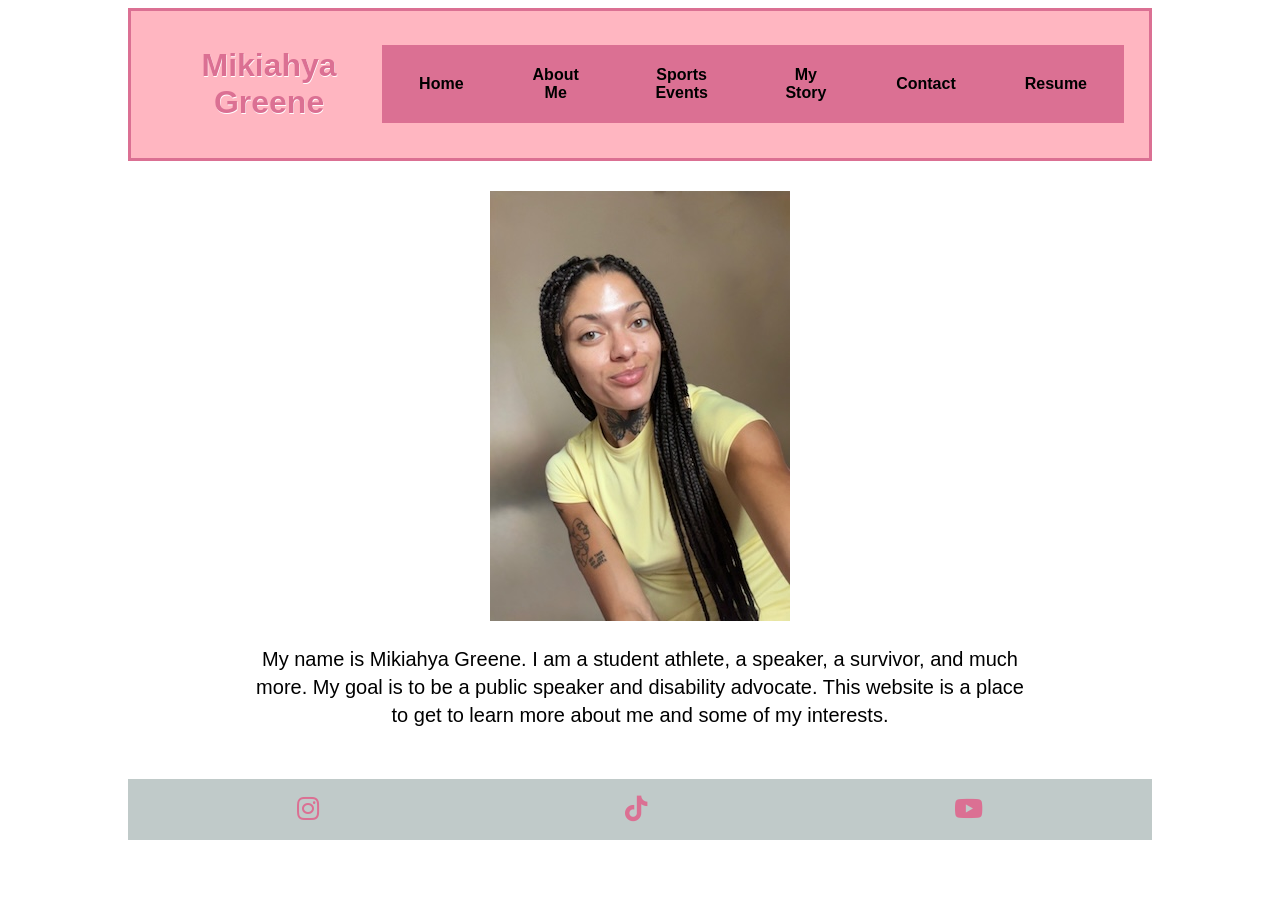
<file: index.html>
<!DOCTYPE html>
<html lang="en">
<head>
  <meta charset="UTF-8">
  <meta name="viewport" content="width=device-width, initial-scale=1.0">
  <title>Mikiahya Greene</title>
  <link rel="stylesheet" href="main.css">
 <link rel="stylesheet" href="https://use.fontawesome.com/releases/v5.15.4/css/all.css" integrity="sha384-DyZ88mC6Up2uqS4h/KRgHuoeGwBcD4Ng9SiP4dIRy0EXTlnuz47vAwmeGwVChigm" crossorigin="anonymous"/>
</head>

<body>
  
  <div class="wrapper">

    <header>
      <h1>Mikiahya Greene</h1>
       

<nav>
  
       <a href="index.html">Home</a>
        <a href="aboutme.html">About Me</a>
        <a href="sportsevents.html">Sports Events</a>
        <a href="mystory.html">My Story</a>
        <a href="contact.html">Contact</a>
        <a href="resume.html">Resume</a>
        
      </nav>
</header>
   

    <main>
<section class="intro">
  <img src="images/Headshot.JPEG" alt="photo of Mikiahya" class="profile pic">

  <p>
    My name is Mikiahya Greene. I am a student athlete, a speaker, a survivor, and much more. My goal is to be a public speaker and disability advocate. This website is a place to get to learn more about me and some of my interests. 
  </p>

</section>
    </main>



   <footer>
  <a href="https://www.instagram.com/mikiahya/">
<i class="fab fa-instagram"></i></a>

<a href="https://www.tiktok.com/@mikiahya_"><i class="fab fa-tiktok"> </i></a>


  <a href="https://www.youtube.com/@mikiahya"><i class="fab fa-youtube"></i></a>
</footer>
 

 </div>
 

</body>
</html>
</file>
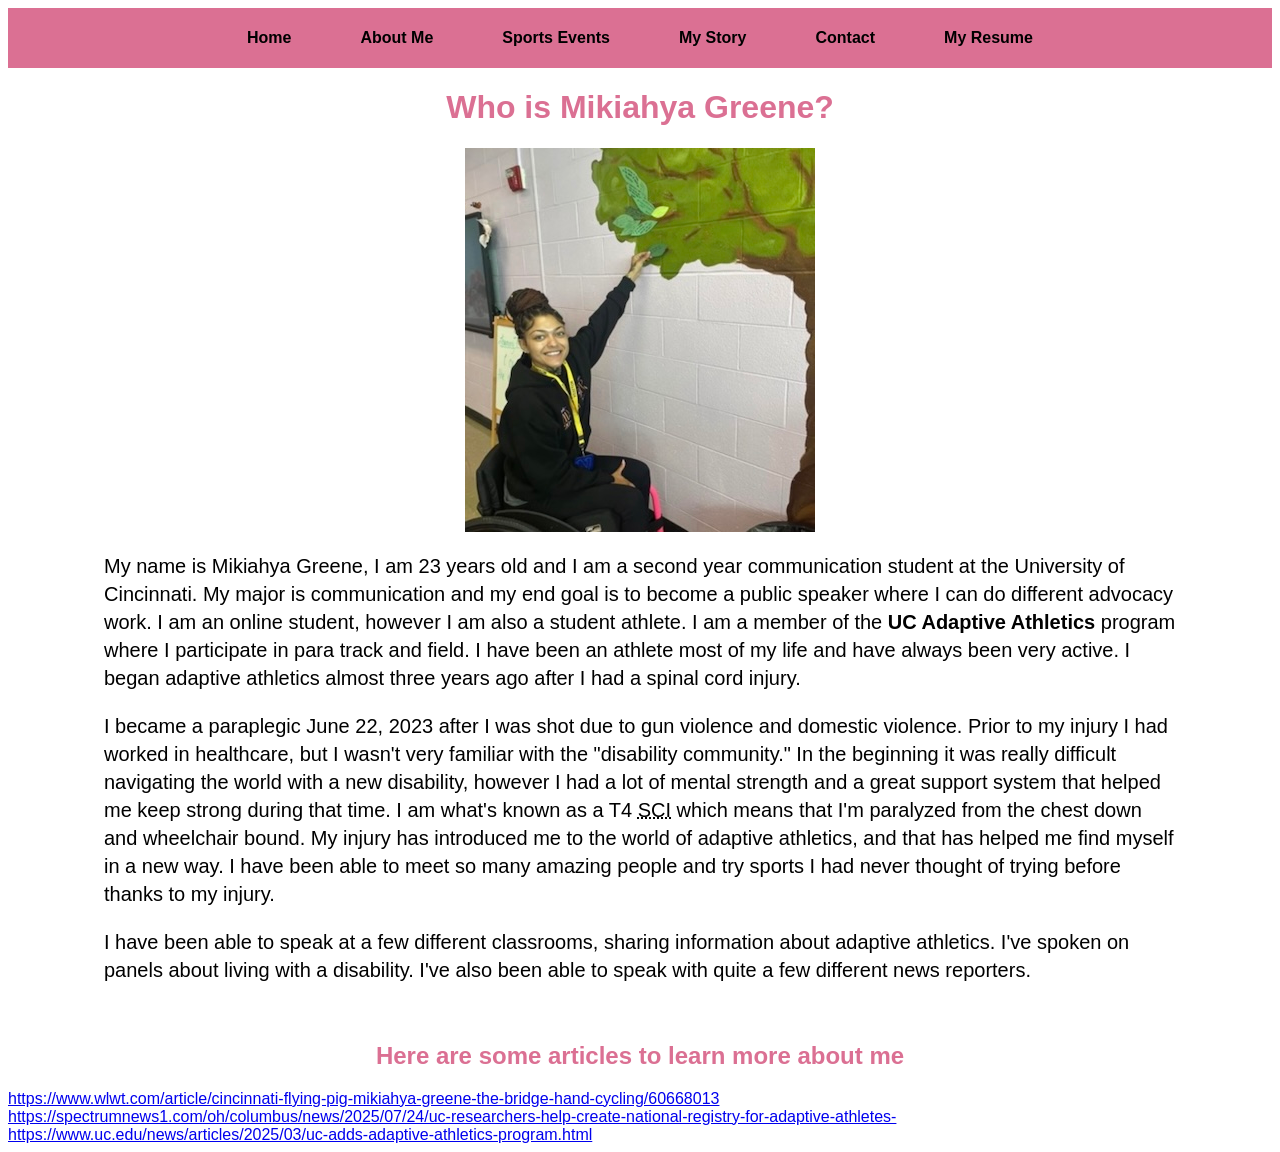
<file: aboutme.html>
<!DOCTYPE html>
<html lang="en">
<head>
  <meta charset="UTF-8">
  <meta name="viewport" content="width=device-width, initial-scale=1.0">
  <title>About Me</title>
  <link rel="stylesheet" href="main.css">
</head>
<body>
  
<nav>
  
       <a href="index.html">Home</a>
        <a href="aboutme.html">About Me</a>
        <a href="sportsevents.html">Sports Events</a>
        <a href="mystory.html">My Story</a>
        <a href="contact.html">Contact</a>
        <a href="resume.html">My Resume</a>
        
      </nav>
<h1>Who is Mikiahya Greene?</h1>

<img class="about-gallery" src="images/Speaking at school.jpg" alt="A photo of me speaking at a High School">
<p>My name is Mikiahya Greene, I am 23 years old and I am a second year communication student at the University of Cincinnati. My major is communication and my end goal is to become a public speaker where I can do different advocacy work. I am an online student, however I am also a student athlete. I am a member of the <strong>UC Adaptive Athletics</strong> program where I participate in para track and field. I have been an athlete most of my life and have always been very active. I began adaptive athletics almost three years ago after I had a spinal cord injury. </p>



<p>I became a paraplegic June 22, 2023 after I was shot due to gun violence and domestic violence. Prior to my injury I had worked in healthcare, but I wasn't very familiar with the "disability community." In the beginning it was really difficult navigating the world with a new disability, however I had a lot of mental strength and a great support system that helped me keep strong during that time. I am what's known as a T4 <abbr title="Spinal Cord Injury">SCI</abbr> which means that I'm paralyzed from the chest down and wheelchair bound. My injury has introduced me to the world of adaptive athletics, and that has helped me find myself in a new way. I have been able to meet so many amazing people and try sports I had never thought of trying before thanks to my injury. </p>

<p>
  I have been able to speak at a few different classrooms, sharing information about adaptive athletics. I've spoken on panels about living with a disability. I've also been able to speak with quite a few different news reporters. 
</p>

<br>
<h2>Here are some articles to learn more about me </h2>
<a href="https://www.wlwt.com/article/cincinnati-flying-pig-mikiahya-greene-the-bridge-hand-cycling/60668013">https://www.wlwt.com/article/cincinnati-flying-pig-mikiahya-greene-the-bridge-hand-cycling/60668013</a>
<br>
<a href="https://spectrumnews1.com/oh/columbus/news/2025/07/24/uc-researchers-help-create-national-registry-for-adaptive-athletes-">https://spectrumnews1.com/oh/columbus/news/2025/07/24/uc-researchers-help-create-national-registry-for-adaptive-athletes-</a>
<br>
<a href="https://www.uc.edu/news/articles/2025/03/uc-adds-adaptive-athletics-program.html">https://www.uc.edu/news/articles/2025/03/uc-adds-adaptive-athletics-program.html</a>

</body>

</html>
</file>
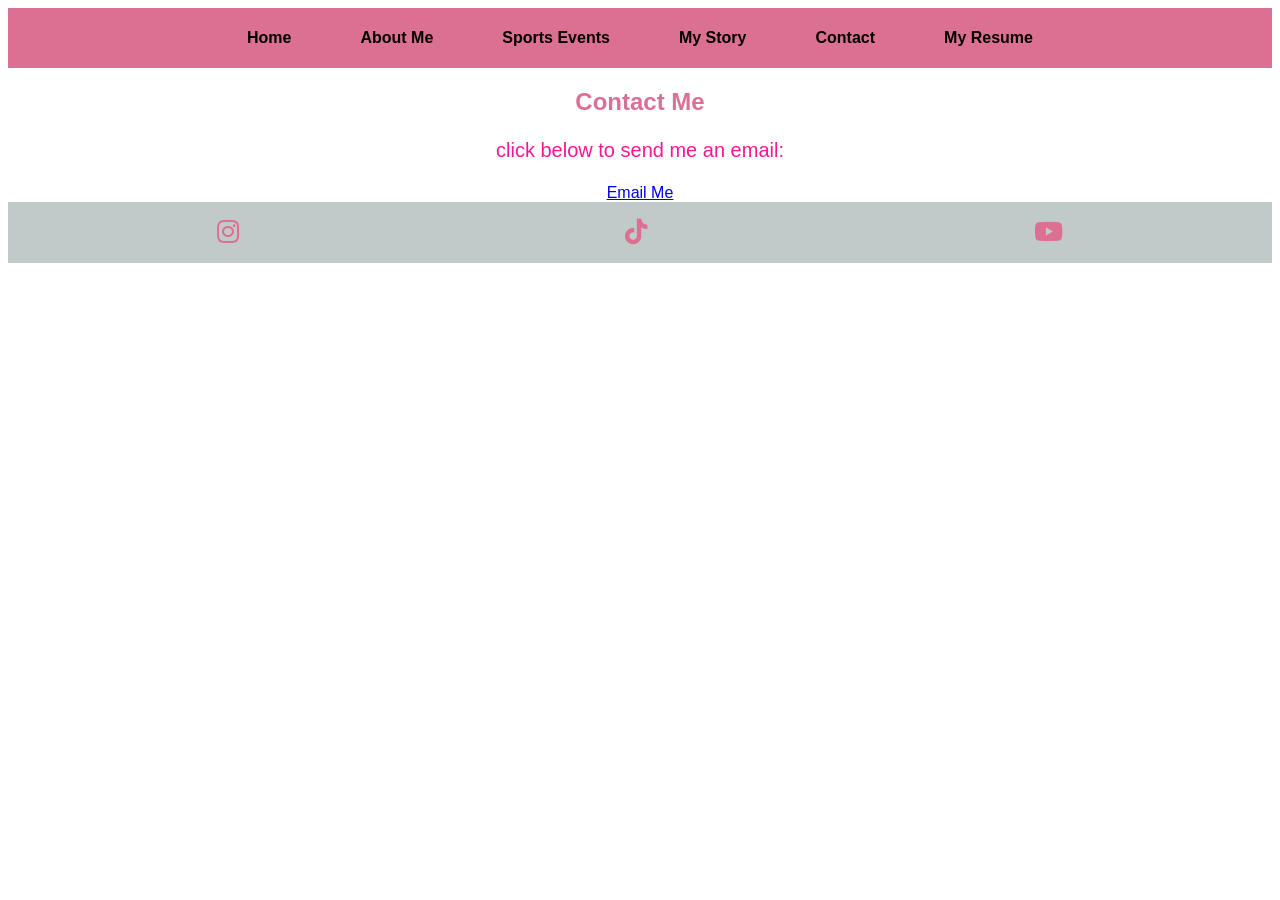
<file: contact.html>
<!DOCTYPE html>
<html lang="en">
<head>
  <meta charset="UTF-8">
  <meta name="viewport" content="width=device-width, initial-scale=1.0">
  <title>Contact Me</title>
  <link rel="stylesheet" href="main.css">
<link rel="stylesheet" href="https://use.fontawesome.com/releases/v5.15.4/css/all.css" integrity="sha384-DyZ88mC6Up2uqS4h/KRgHuoeGwBcD4Ng9SiP4dIRy0EXTlnuz47vAwmeGwVChigm" crossorigin="anonymous"/>
</head>
<body>
  
<nav>
  
       <a href="index.html">Home</a>
        <a href="aboutme.html">About Me</a>
        <a href="sportsevents.html">Sports Events</a>
        <a href="mystory.html">My Story</a>
        <a href="contact.html">Contact</a>
        <a href="Resume.html">My Resume</a>
        
      </nav>

      <main class="contact">
       

<h2>Contact Me</h2>


<p>click below to send me an email:</p>
<a href="mailto:mikiahyagreene@yahoo.com">Email Me</a>


<footer>
  <a href="https://www.instagram.com/mikiahya/">
<i class="fab fa-instagram"></i></a>

<a href="https://www.tiktok.com/@mikiahya_"><i class="fab fa-tiktok"> </i></a>


  <a href="https://www.youtube.com/@mikiahya"><i class="fab fa-youtube"></i></a>
</footer>

</body>
</html>
</file>
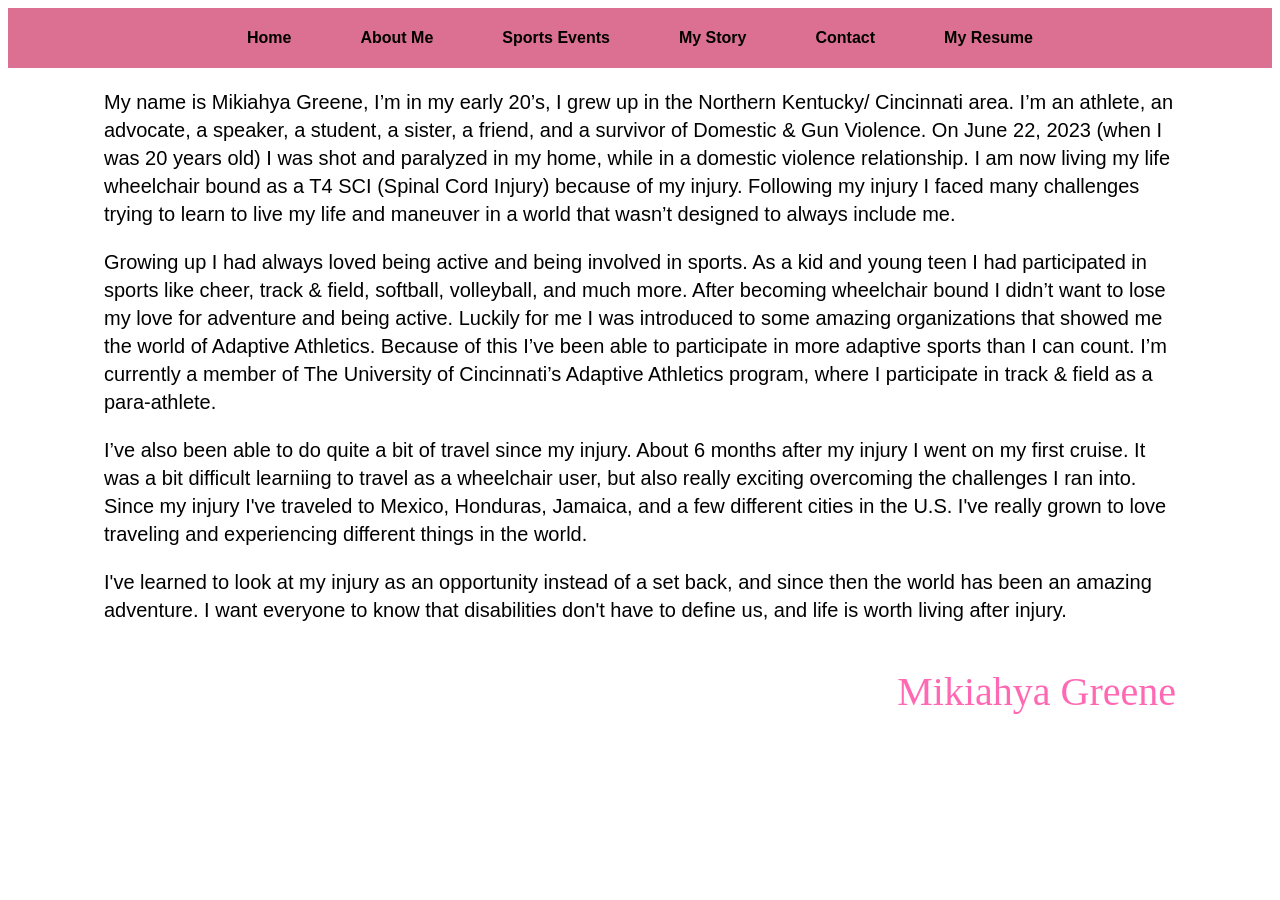
<file: mystory.html>
<!DOCTYPE html>
<html lang="en">
<head>
  <meta charset="UTF-8">
  <meta name="viewport" content="width=device-width, initial-scale=1.0">
  <title>My Story</title>
  <link rel="stylesheet" href="main.css">
</head>
<body>
  
<nav>
  
       <a href="index.html">Home</a>
        <a href="aboutme.html">About Me</a>
        <a href="sportsevents.html">Sports Events</a>
        <a href="mystory.html">My Story</a>
        <a href="contact.html">Contact</a>
        <a href="resume.html">My Resume</a>
        
      </nav>


<p>
My name is Mikiahya Greene, I’m in my early 20’s, I grew up in the Northern Kentucky/ Cincinnati area. I’m an athlete, an advocate, a speaker, a student, a sister, a friend, and a survivor of Domestic & Gun Violence. On June 22, 2023 (when I was 20 years old) I was shot and paralyzed in my home, while in a domestic violence relationship. I am now living my life wheelchair bound as a T4 SCI (Spinal Cord Injury) because of my injury. Following my injury I faced many challenges trying to learn to live my life and maneuver in a world that wasn’t designed to always include me.
</p>


<p>
 Growing up I had always loved being active and being involved in sports. As a kid and young teen I had participated in sports like cheer, track & field, softball, volleyball, and much more. After becoming wheelchair bound I didn’t want to lose my love for adventure and being active. Luckily for me I was introduced to some amazing organizations that showed me the world of Adaptive Athletics. Because of this I’ve been able to participate in more adaptive sports than I can count. I’m currently a member of The University of Cincinnati’s Adaptive Athletics program, where I participate in track & field as a para-athlete. 
 </p>

 <p>
I’ve also been able to do quite a bit of travel since my injury. About 6 months after my injury I went on my first cruise. It was a bit difficult learniing to travel as a wheelchair user, but also really exciting overcoming the challenges I ran into. Since my injury I've traveled to Mexico, Honduras, Jamaica, and a few different cities in the U.S. I've really grown to love traveling and experiencing different things in the world. 
</p>



<p>
  I've learned to look at my injury as an opportunity instead of a set back, and since then the world has been an amazing adventure. I want everyone to know that disabilities don't have to define us, and life is worth living after injury.  
</p>

<p class="signature">Mikiahya Greene</p>
</body>
</html>
</file>
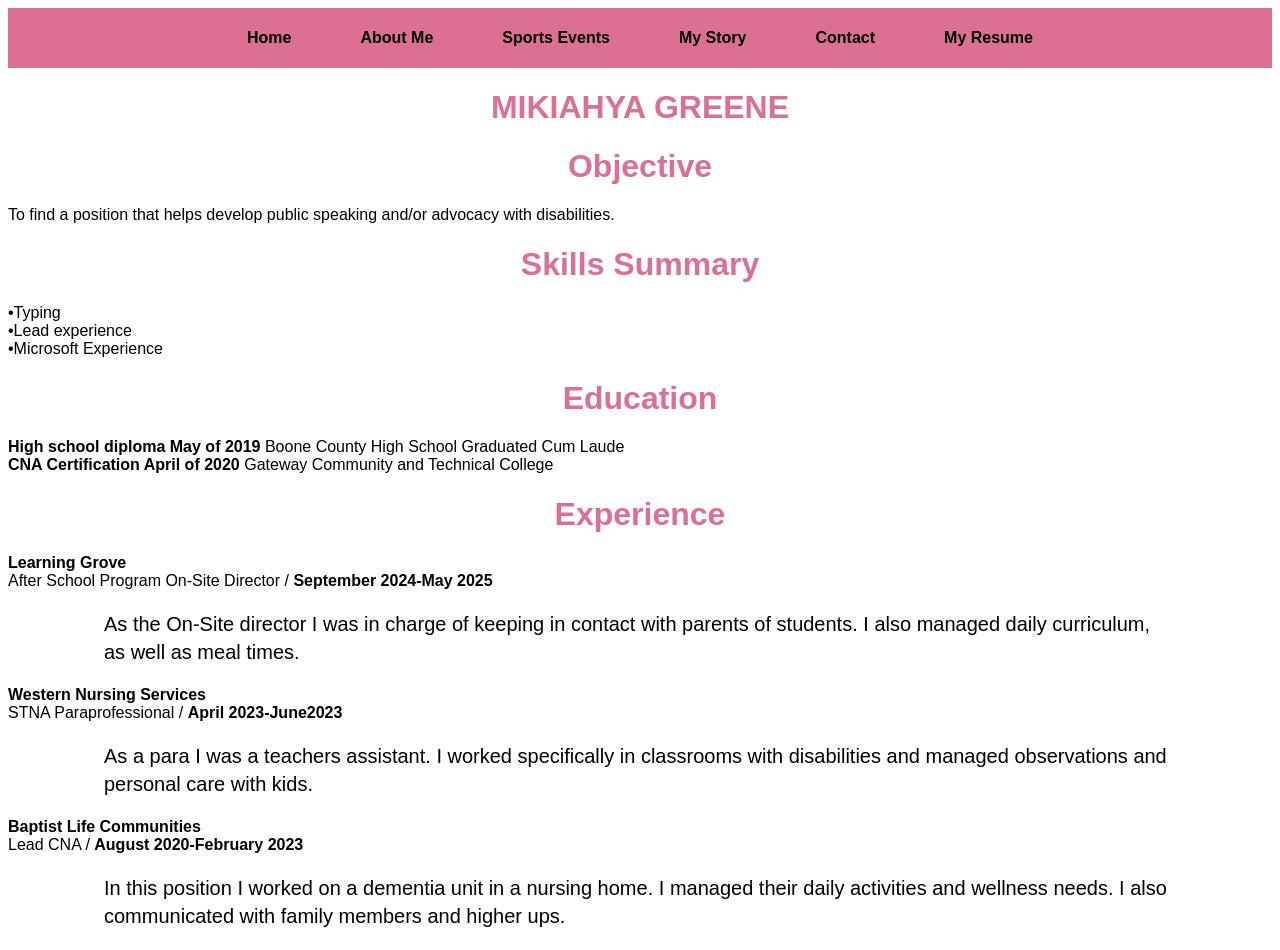
<file: resume.html>
<!DOCTYPE html>
<html lang="en">
<head>
  <meta charset="UTF-8">
  <meta name="viewport" content="width=device-width, initial-scale=1.0">
  <title>Mikiahya Greene</title>
  <link rel="stylesheet" href="main.css">
 <link rel="stylesheet" href="https://use.fontawesome.com/releases/v5.15.4/css/all.css" integrity="sha384-DyZ88mC6Up2uqS4h/KRgHuoeGwBcD4Ng9SiP4dIRy0EXTlnuz47vAwmeGwVChigm" crossorigin="anonymous"/>
</head>
<nav>
  
       <a href="index.html">Home</a>
        <a href="aboutme.html">About Me</a>
        <a href="sportsevents.html">Sports Events</a>
        <a href="mystory.html">My Story</a>
        <a href="contact.html">Contact</a>
        <a href="resume.html">My Resume</a>
        
      </nav>
<main>
<body>

 <h1>MIKIAHYA
GREENE</h1>

<h1>Objective</h1>
To find a position that helps develop public speaking and/or advocacy with disabilities.
<h1>Skills Summary</h1>
•Typing <br>
•Lead experience <br>
•Microsoft Experience <br>


<h1>Education</h1>

<strong>High school diploma May of 2019</strong> 
Boone County High School 
Graduated Cum Laude <br>
<strong>CNA Certification April of 2020</strong>
Gateway Community and Technical College

<h1>Experience</h1>
<strong>Learning Grove</strong> <br>
After School Program On-Site Director / <strong>September 2024-May 2025</strong> <br>
<p>
  As the On-Site director I was in charge of keeping in contact with parents of students. I also
  managed daily curriculum, as well as meal times.
</p>

<strong>Western Nursing Services</strong> <br>
STNA Paraprofessional / <strong>April 2023-June2023</strong> <br>
<p>
  As a para I was a teachers assistant. I worked specifically in classrooms with disabilities and
  managed observations and personal care with kids.
  </p>

  <strong>Baptist Life Communities</strong> <br>

Lead CNA / <strong>August 2020-February 2023</strong>
<p>
  In this position I worked on a dementia unit in a nursing home. I managed their daily activities
  and wellness needs. I also communicated with family members and higher ups.
</p>

</body>
</main>
</file>
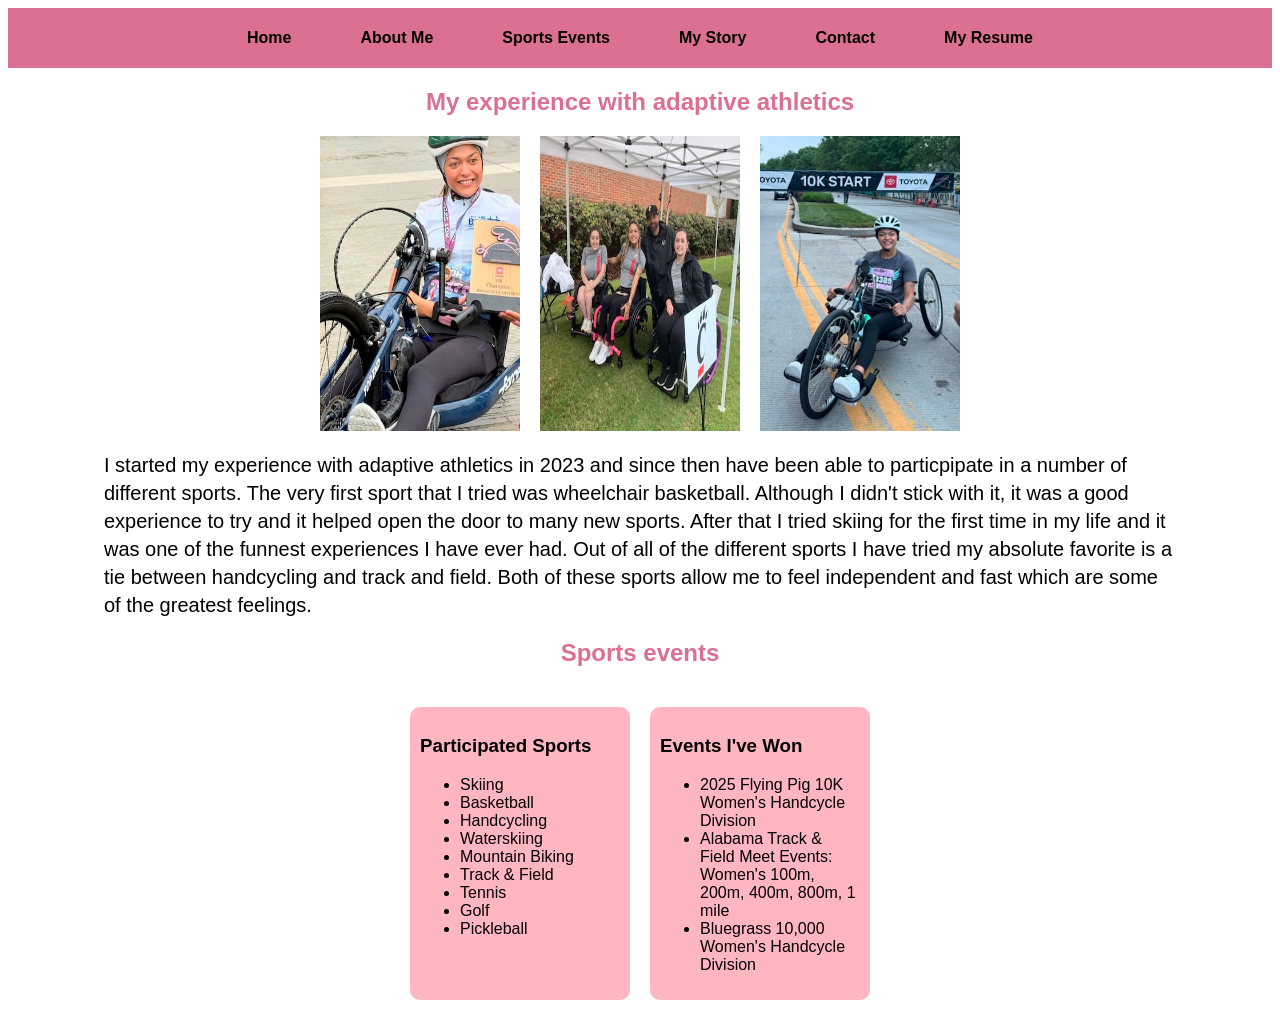
<file: sportsevents.html>
<!DOCTYPE html>
<html lang="en">
<head>
  <meta charset="UTF-8">
  <meta name="viewport" content="width=device-width, initial-scale=1.0">
  <title>Sports Events</title>
  <link rel="stylesheet" href="main.css">
</head>
<body>
  
<nav>
  
       <a href="index.html">Home</a>
        <a href="aboutme.html">About Me</a>
        <a href="sportsevents.html">Sports Events</a>
        <a href="mystory.html">My Story</a>
        <a href="contact.html">Contact</a>
        <a href="resume.html">My Resume</a>
      </nav>

      

      <main>

<h2>My experience with adaptive athletics</h2>

<div class="sports-gallery">
<img src="images/Flying Pig.jpg" alt="Me after winning my first 10k">
<img src="images/UC Track Team.jpg" alt="a photo of me and my track team at UC">
<img src="images/Race day.jpg" alt="a photo of me racing at a 10K">
</div>

<p>I started my experience with adaptive athletics in 2023 and since then have been able to particpipate in a number of different sports. The very first sport that I tried was wheelchair basketball. Although I didn't stick with it, it was a good experience to try and it helped open the door to many new sports. After that I tried skiing for the first time in my life and it was one of the funnest experiences I have ever had. Out of all of the different sports I have tried my absolute favorite is a tie between handcycling and track and field. Both of these sports allow me to feel independent and fast which are some of the greatest feelings. </p>


<h2>Sports events</h2>

<div class="sports-container">

  <div class="sports-box">
    <h3>Participated Sports</h3>
    <ul>
      <li>Skiing</li>
      <li>Basketball</li>
      <li>Handcycling</li>
      <li>Waterskiing</li>
      <li>Mountain Biking</li>
      <li>Track & Field</li>
      <li>Tennis</li>
      <li>Golf</li>
      <li>Pickleball</li>
    </ul>
  </div>

  <div class="sports-box">
    <h3>Events I've Won</h3>
    <ul>
      <li>2025 Flying Pig 10K Women's Handcycle Division</li>
      <li>Alabama Track & Field Meet Events: Women's 100m, 200m, 400m, 800m, 1 mile</li>
      <li>Bluegrass 10,000 Women's Handcycle Division</li>
    </ul>
 </div>
 
</div>
      </main>

    
</body>
</html>
</file>
<file: main.css>
body{
  font-family: 'Lucida Sans', 'Lucida Sans Regular', 'Lucida Grande', 'Lucida Sans Unicode', Geneva, Verdana, sans-serif;
  background-color: white;
}
.wrapper {
  margin: 0 auto;
  max-width: 64rem;
}

header {
  background-color: lightpink;
  border: 3px solid palevioletred;
  padding: 15px 25px;
  display: flex;
  justify-content: space-between;
  align-items: center;
}

header h1 {
  font-size: 200%;
  color: palevioletred;
text-shadow: .5px .5px .5px white;
}

nav {
  display: flex;
  justify-content: center;
  align-items: center;
gap: 5px;
background-color: palevioletred;
padding: 5px 5px;
border-radius: 0px;
text-align: center;
}

nav a {
text-decoration: none;
color: black;
font-weight: bold;
padding: 1rem 2rem;
text-align: center;

}
 
nav a:hover {
  color: white;
  border-radius: 2rem;
  text-decoration: underline;
}

.intro {
  text-align: center;
  padding: 30px;
}

.profile-pic {
  width: 200px;
border-radius: 50%;
margin-bottom: 15px;
}

.about {
  padding: 30px;
  text-align: center;
  
}

.about-gallery {
 display: block;
 margin: auto;

}

.sports-gallery {
  display: flex;
  justify-content: center;
  gap: 20px;
}

.sports-gallery img {
  max-width: 200px;
  height: auto;
}

.sports-container {
  display: flex;
  justify-content: center;
  gap: 20px;
  padding: 20px;
}

.sports-box {
  background: lightpink;
  padding: 10px;
  width: 200px;
  border-radius: 10px;
}

.contact {
  text-align: center;
  color: deeppink;
}

footer {
  background-color: #c0cac9;
  padding: 1em;
  display: flex;
  justify-content: space-around;
  align-items: center;
}


footer a {
  font-size: 160%;
  text-decoration: none;
  color: palevioletred;
}


footer a:hover {
  color: palevioletred;
  text-shadow: 0 0 5px white;
}



.signature {
  font-family: "Brush Script MT", cursive;
  font-size: 40px;
  color: #ff69b4;
  text-align: right;
  margin-top: 40px;
}

p {
  font-size: 125%;
  line-height: 1.4;
  margin-left: 1in;
  margin-right: 1in;
}

h1 {
  color: palevioletred;
  text-align: center;
}

h2 {
  color: palevioletred;
  text-align: center;
}
</file>
